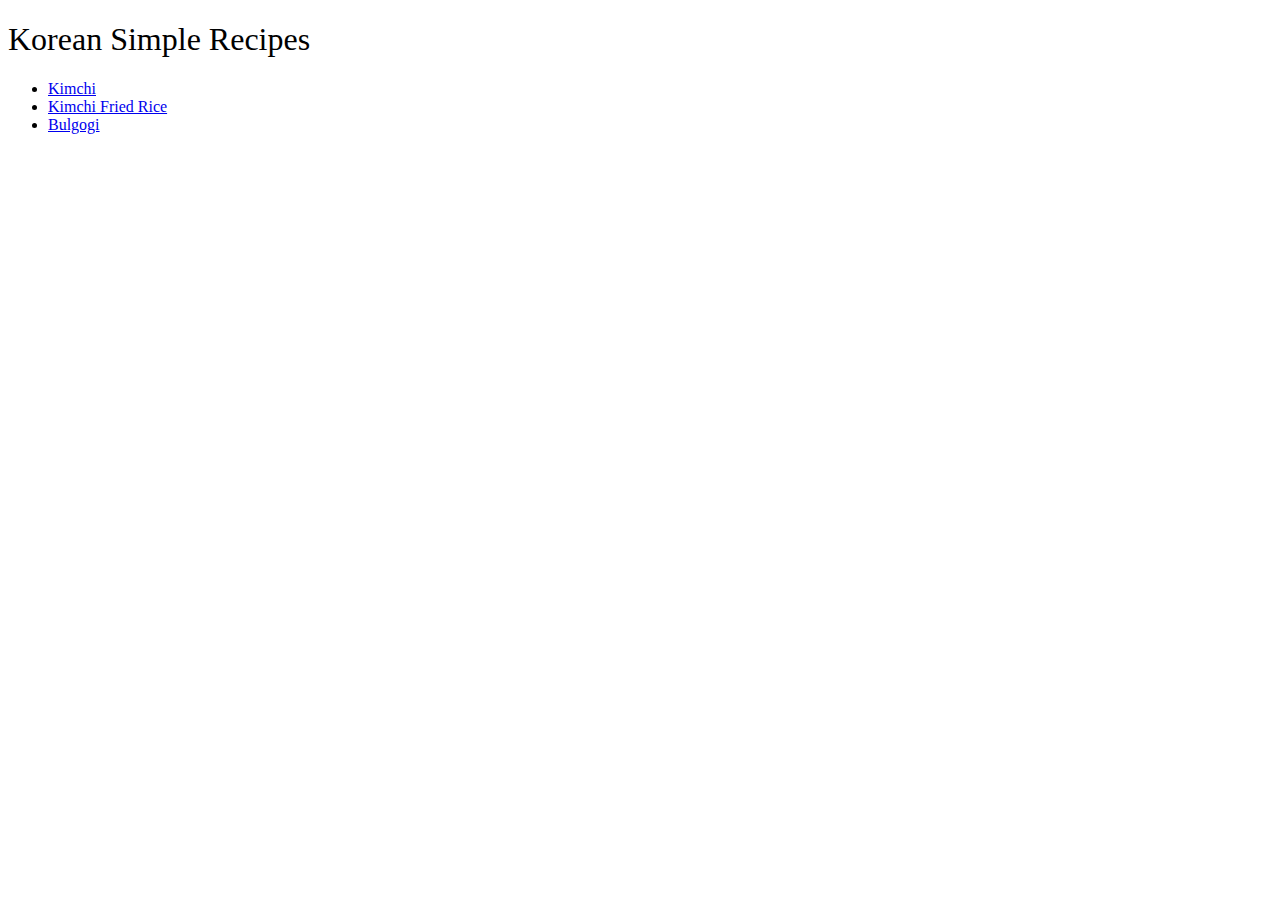
<file: index.html>
<!DOCTYPE html>
<html lang="en">
    <head>
        <title>My Favorite Recipes!</title>
        <meta charset = "UTF-8">
        <link rel = "stylesheet" href = "styles.css">
    </head>
    <body>
        <h1>Korean Simple Recipes</h1>
        <ul>
            <li><a href="recipes/kimchi.html" target = "_blank" ref = "noopener noreferrer">Kimchi</a></li>
            <li><a href="recipes/kimchi-fried-rice.html" target = "_blank" ref = "noopener noreferrer">Kimchi Fried Rice</a></li>
            <li><a href="recipes/bulgogi.html" target = "_blank" ref = "noopener noreferrer">Bulgogi</a></li>
        </ul>
        

    </body>
</html>
</file>
<file: styles.css>
h1{
    color: black;
    font-weight: 50;
}
li{
    color: black;
    font-weight: 50;
}
</file>
